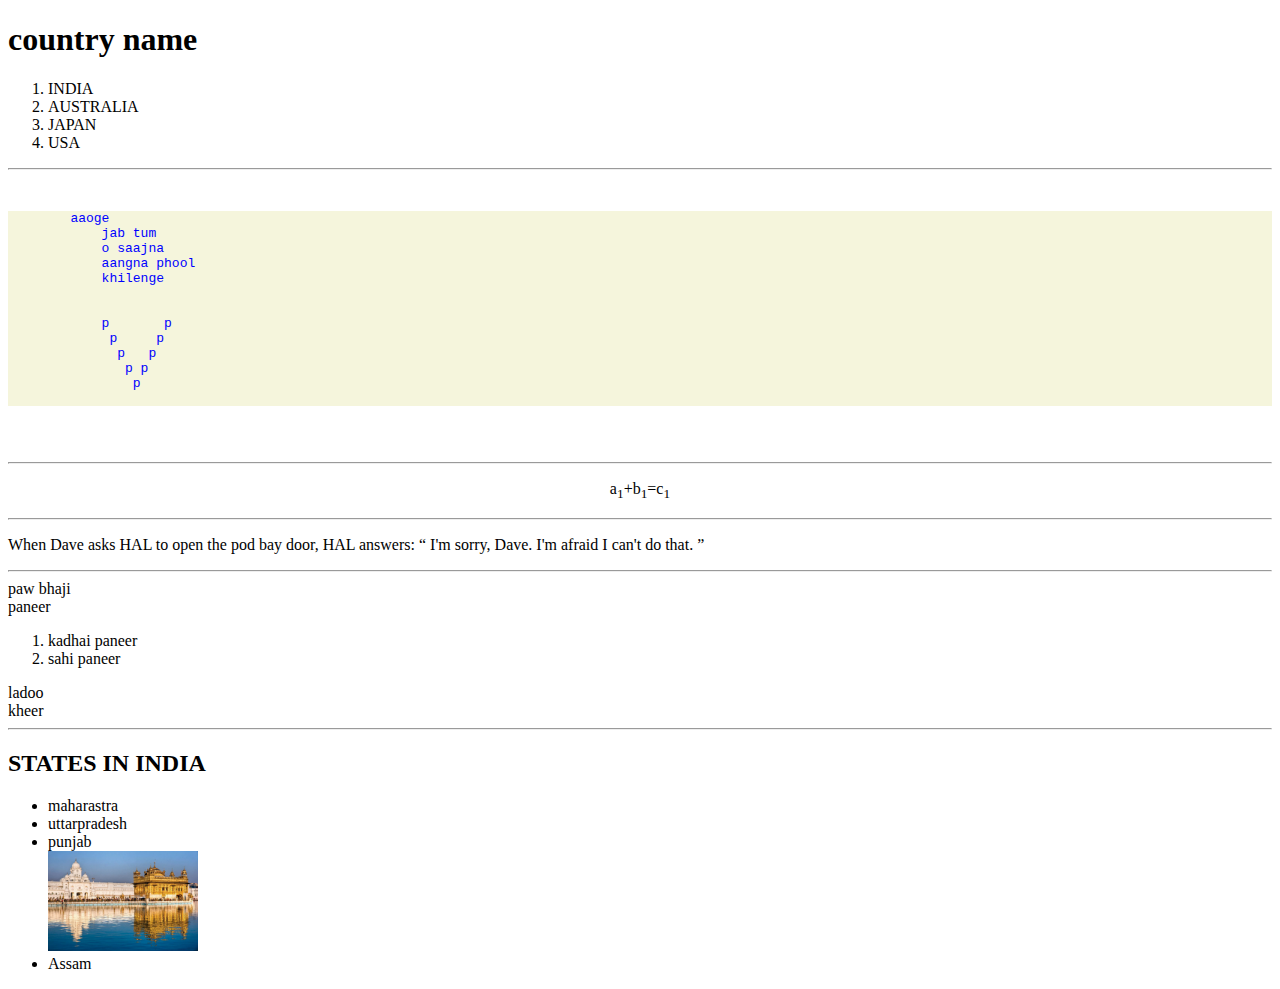
<file: index.html>
<!DOCTYPE html>
<HTML>
    <head>
        <title>
            economy description

        </title>
        <link rel="icon" href="Luffys_flag_icon-icons.com_76118.ico"/>
    </head>


    <body>
        <h1>country name

        </h1>
        <ol>
            <li>INDIA </li>
            <li>AUSTRALIA </li>
            <li>JAPAN</li>
            <li>USA </li>
        </ol>

        <hr>
        <pre style="color: blue";">
        <pre style="background-color: beige;">
        aaoge 
            jab tum 
            o saajna 
            aangna phool 
            khilenge


            p       p
             p     p
              p   p
               p p
                p
        </pre>
        </pre>
        <hr>
        <p style="text-align: center;">a<sub>1</sub>+b<sub>1</sub>=c<sub>1</sub></p>
        <hr>
        <p>
            When Dave asks HAL to open the pod bay door, HAL answers:
            <q cite="https://www.google.com">
              I'm sorry, Dave. I'm afraid I can't do that.
            </q>
        </p>
        <hr>
        <li>paw bhaji</li>
        <li>paneer
            <ol>
                <li>kadhai paneer</li>
                <li>sahi paneer</li>
            </ol>

        </li>
        <li>ladoo</li>
        <li>kheer</li>
        <hr>


        <h2>STATES IN INDIA </h2>
        <ul>
            <li>maharastra </li>
            <li>uttarpradesh </li>
            <li>punjab</li>
            <img src="punjab.webp"
            wiidth="100"
            height="100"
            alt="punjab image">
            <li>Assam </li>
        </ul>
        
    </body>
</html>
</file>
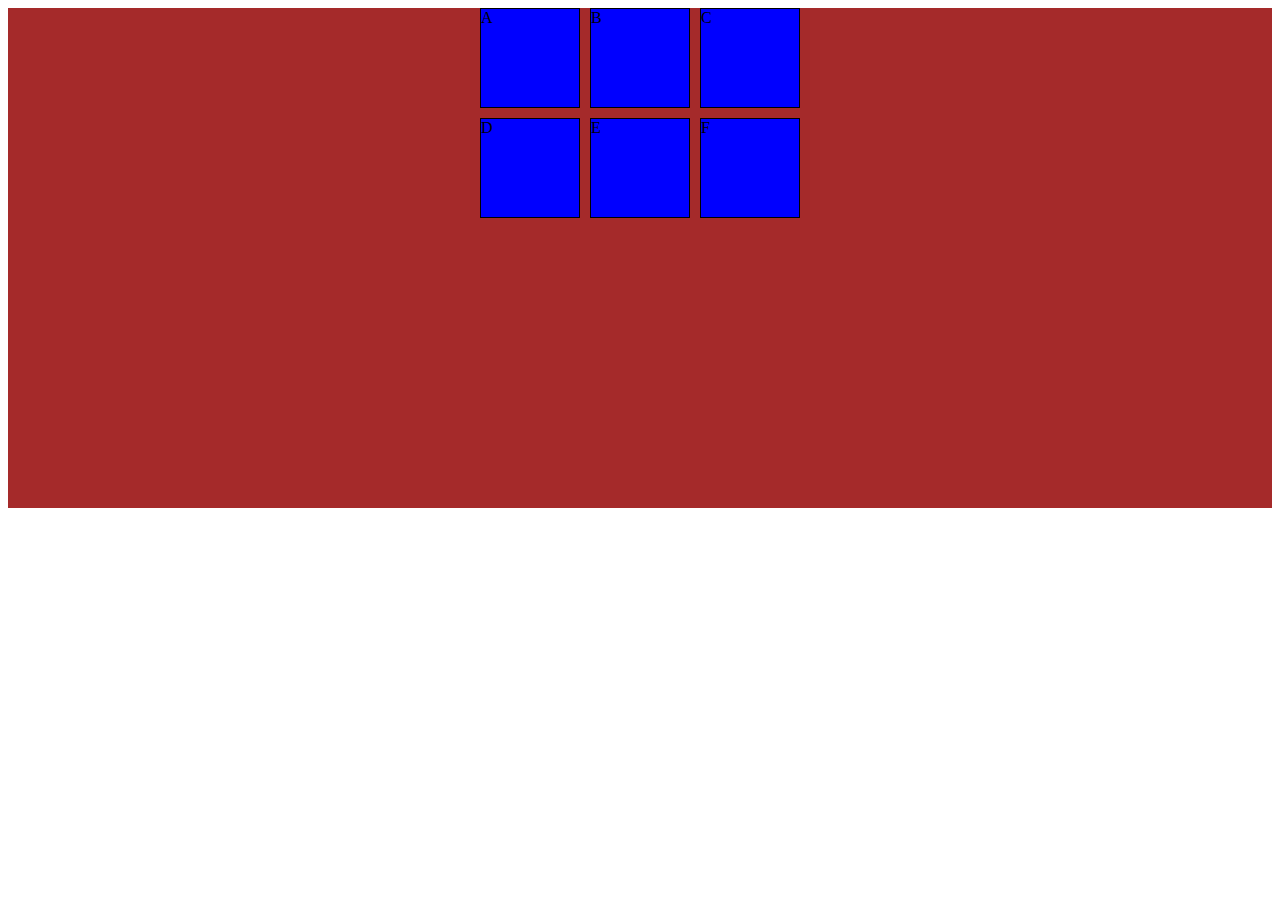
<file: grid_properties/index.html>
<!DOCTYPE html>
<html lang="en">
<head>
    <meta charset="UTF-8">
    <meta name="viewport" content="width=device-width, initial-scale=1.0">
    <title>Document</title>
    <link rel="stylesheet" href="style.css">
</head>
<body>
    <div class="container">
        <div class="box">A</div>
        <div class="box">B</div>
        <div class="box">C</div>
        <div class="box">D</div>
        <div class="box">E</div>
        <div class="box">F</div>
    </div>
    
</body>
</html>
</file>
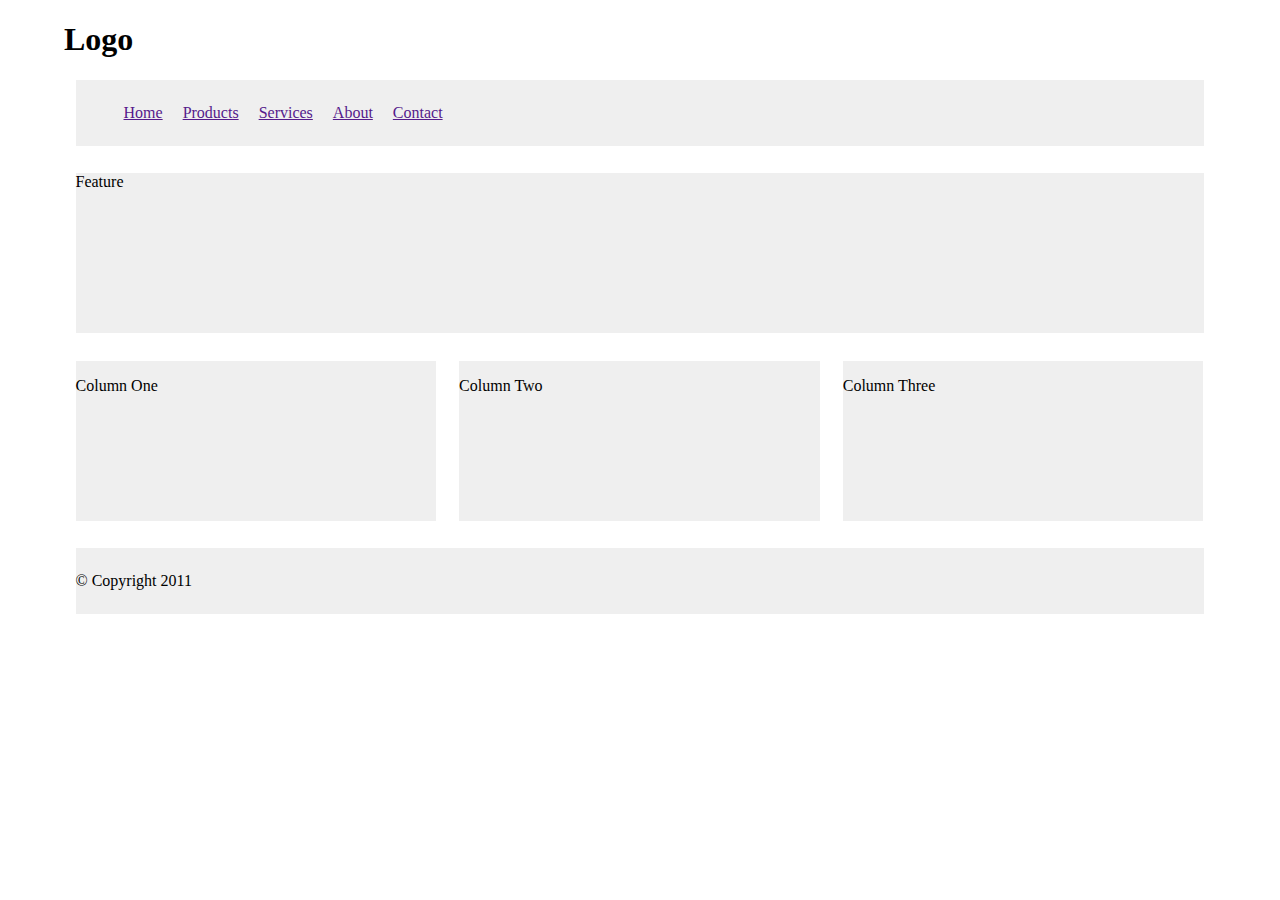
<file: fixed_width_layout.html>
<!DOCTYPE html>
<html lang="en">
<head>
    <meta charset="UTF-8">
    <meta name="viewport" content="width=device-width, initial-scale=1.0">
    <title>Document</title>
    <style>
        body {
width: 90%;
margin: 0 auto;}
#content {overflow: auto;}
#nav, #feature, #footer {
margin: 1%;}
.column1, .column2, .column3 {
width: 31.3%;
float: left;
margin: 1%;}
.column3 {margin-right: 0%;}
li {
display: inline;
padding: 0.5em;}
#nav, #footer {
background-color: #efefef;
padding: 0.5em 0;}
#feature, .article {
height: 10em;
margin-bottom: 1em;
background-color: #efefef;}
    </style>
</head>
<body>
    <div id="header">
     <h1>Logo</h1>
     <div id="nav">
     <ul>
     <li><a href="">Home</a></li>
     <li><a href="">Products</a></li>
     <li><a href="">Services</a></li>
     <li><a href="">About</a></li>
     <li><a href="">Contact</a></li>
     </ul>
     </div>
    </div>
    <div id="content">
     <div id="feature">
     <p>Feature</p>
     </div>
     <div class="article column1">
     <p>Column One</p>
     </div>
     <div class="article column2">
     <p>Column Two</p>
     </div>
     <div class="article column3">
     <p>Column Three</p>
     </div>
    </div>
    <div id="footer">
     <p>&copy; Copyright 2011</p>
    </div>
    </body>
</html>
</file>
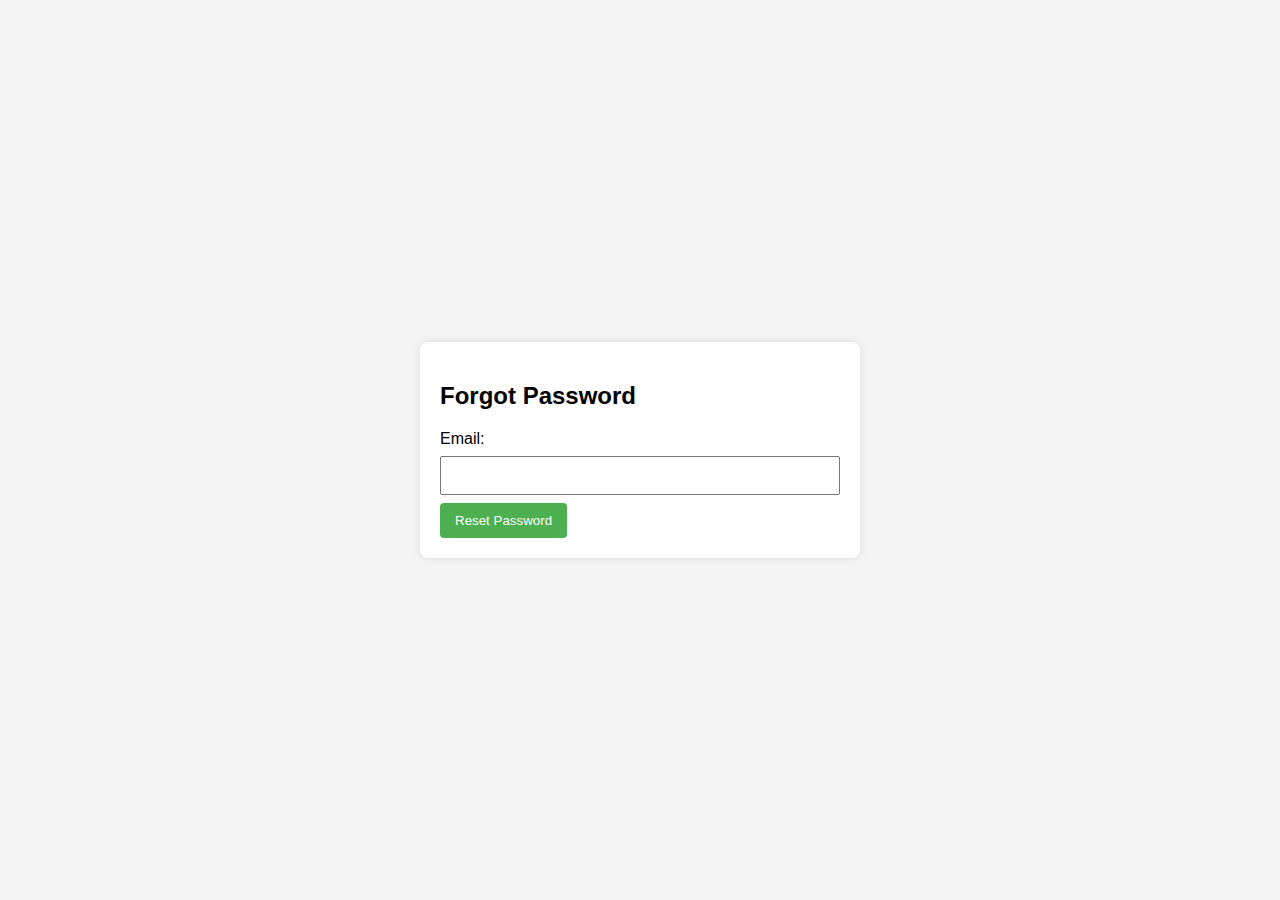
<file: forgotPass.html>
<!DOCTYPE html>
<html lang="en">
<head>
    <meta charset="UTF-8">
    <meta name="viewport" content="width=device-width, initial-scale=1.0">
    <title>Forgot Password</title>
    <style>
        body {
            font-family: Arial, sans-serif;
            background-color: #f4f4f4;
            margin: 0;
            display: flex;
            justify-content: center;
            align-items: center;
            height: 100vh;
        }
        form {
            background-color: #fff;
            padding: 20px;
            border-radius: 8px;
            box-shadow: 0 0 10px rgba(0, 0, 0, 0.1);
            max-width: 400px;
            width: 100%;
        }
        input {
            width: 100%;
            padding: 10px;
            margin: 8px 0;
            box-sizing: border-box;
        }
        button {
            background-color: #4caf50;
            color: #fff;
            padding: 10px 15px;
            border: none;
            border-radius: 4px;
            cursor: pointer;
        }
    </style>
</head>
<body>
    <form>
        <h2>Forgot Password</h2>
        <label for="email">Email:</label>
        <input type="email" id="email" name="email" required>

        <button type="button" onclick="resetPassword()">Reset Password</button>
    </form>

    <script>
        function resetPassword() {
            var email = document.getElementById('email').value;

            // Simulate sending a reset link (replace with actual logic)
            if (email) {
                alert('Reset link sent to ' + email);
            } else {
                alert('Please enter your email address');
            }
        }
    </script>
</body>
</html>
</file>
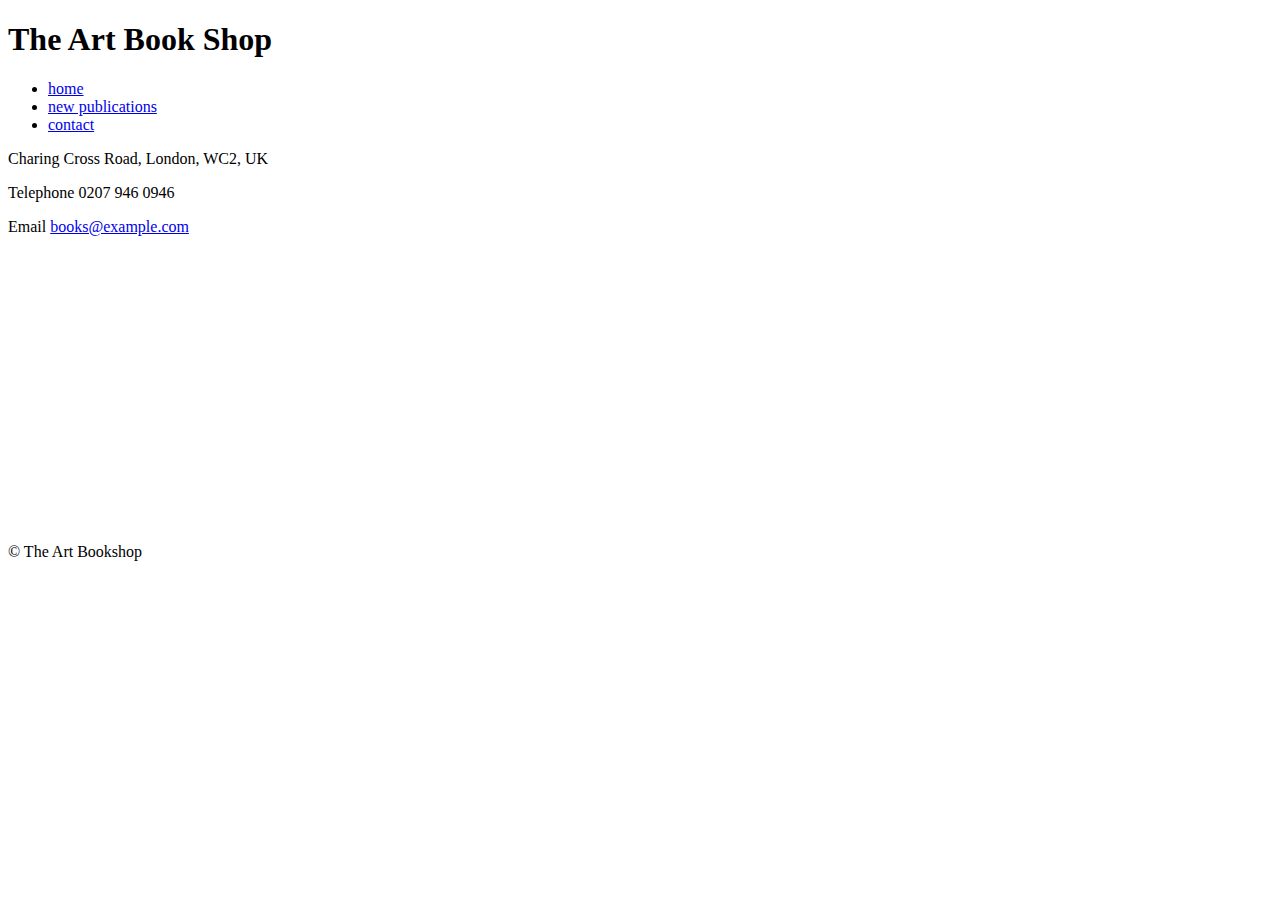
<file: form_demo.html>
<!DOCTYPE html PUBLIC
"-//W3C//DTD HTML 4.01 Transitional//EN"
"http://www.w3.org/TR/html4/loose.dtd">
<html> 
<head>
 <meta name="description" content="Telephone, email 
 and directions for The Art Bookshop, London, UK" /> 
 <title>Contact The Art Bookshop, London UK</title> 
</head> 
<body> 
 <div id="header"> 
 <h1>The Art Book Shop</h1> 
 <ul> 
 <li><a href="index.html">home</a></li> 
 <li><a href="index.html">new publications</a>
 </li> 
 <li class="current-page">
 <a href="index.html">contact</a></li> 
 </ul> 
 </div><!-- end header --> 
 <div id="content"> 
 <p>Charing Cross Road, London, WC2, UK</p> 
 <p><span class="contact">Telephone</span> 
 0207 946 0946</p>
 <p><span class="contact">Email</span> 
 <a href="mailto:books@example.com">
 books@example.com</a></p>
 <iframe width="425" height="275" frameborder="0" 
 scrolling="no" marginheight="0" marginwidth="0" 
 src="http://maps.google.co.uk/maps?f=q&amp;
 source=s_q&amp;hl=en&amp;geocode=&amp;
 q=charing+cross+road+london&amp;output=embed">
 </iframe> 
 </div><!-- end content --> 
 <p>&copy; The Art Bookshop</p> 
</body> 
</html>
</file>
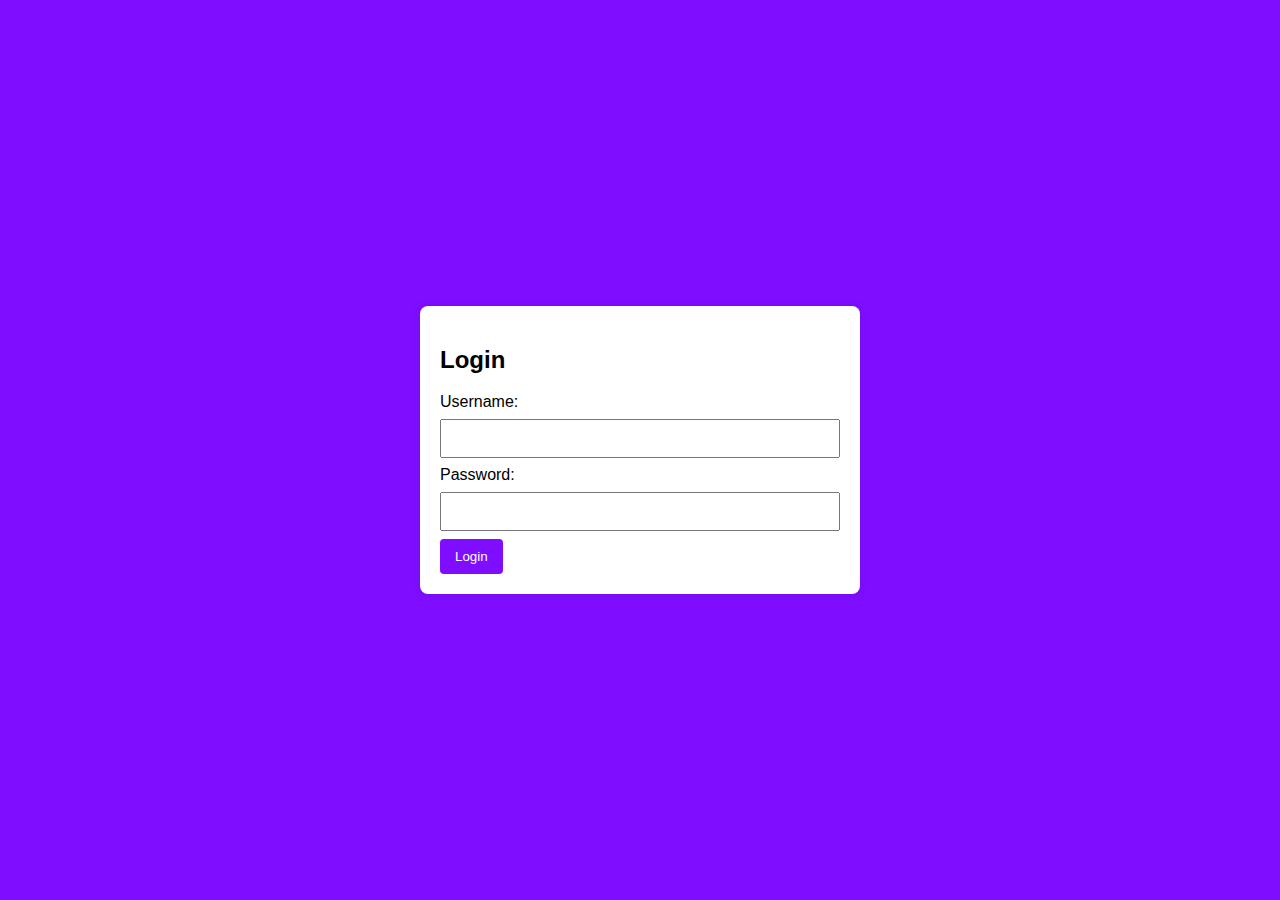
<file: login.html>
<!DOCTYPE html>
<html lang="en">
<head>
    <meta charset="UTF-8">
    <meta name="viewport" content="width=device-width, initial-scale=1.0">
    <title>Login Page</title>
    <style >
    
        body {
            font-family: Arial, sans-serif;
            background-color: #f4f4f4;
            margin: 0;
            display: flex;
            justify-content: center;
            align-items: center;
            height: 100vh;
        }
        form {
            background-color: #fff;
            padding: 20px;
            border-radius: 8px;
            box-shadow: 0 0 10px rgba(0, 0, 0, 0.1);
            max-width: 400px;
            width: 100%;
        }
        input {
            width: 100%;
            padding: 10px;
            margin: 8px 0;
            box-sizing: border-box;
        }
        button {
            background-color: #7f0dff;
            color: #fff;
            padding: 10px 15px;
            border: none;
            border-radius: 4px;
            cursor: pointer;
        }
    </style>
</head>
<body style="background-color: #7f0dff;">
    <form>
        <h2>Login</h2>
        <label for="username">Username:</label>
        <input type="text" id="username" name="username" required>

        <label for="password">Password:</label>
        <input type="password" id="password" name="password" required>

        <button type="button" onclick="validateLogin()">Login</button>
    </form>

    <script>
        function validateLogin() {
            var usernameInput = document.getElementById('username');
            var passwordInput = document.getElementById('password');
            var username = usernameInput.value;
            var password = passwordInput.value;

            // Simulate checking the username and password (replace with actual logic)
            if (username === 'nitj' && password === '1234567') {
                alert('Login successful!');
                
            } else {
                alert('Invalid username or password');
                // Clear the password field on unsuccessful login attempt
                passwordInput.value = '';
            }
        }
    </script>
</body>
</html>
</file>
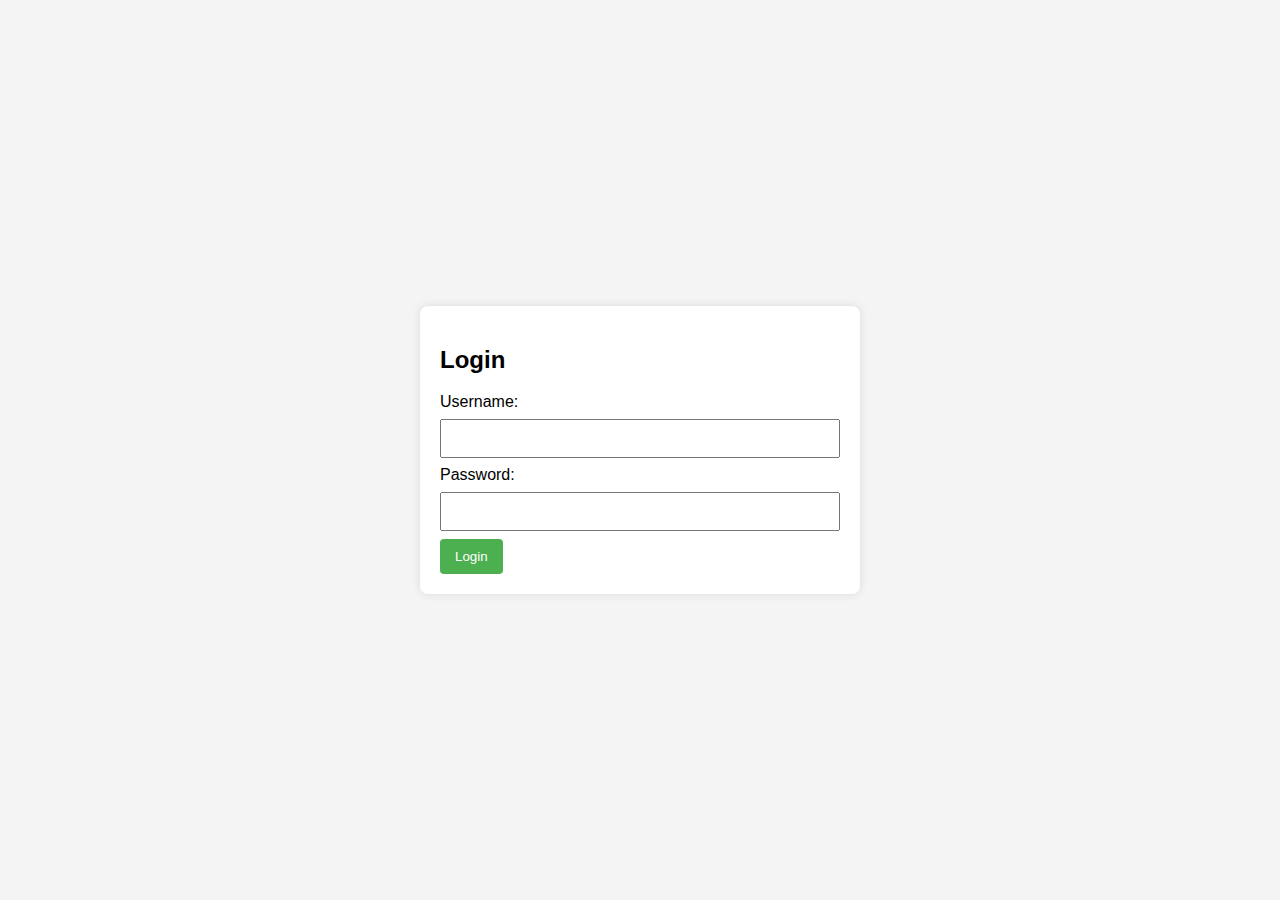
<file: loginpage.html>
<!DOCTYPE html>
<html lang="en">
<head>
    <meta charset="UTF-8">
    <meta name="viewport" content="width=device-width, initial-scale=1.0">
    <title>Login Page</title>
    <style>
        body {
            font-family: Arial, sans-serif;
            background-color: #f4f4f4;
            margin: 0;
            display: flex;
            justify-content: center;
            align-items: center;
            height: 100vh;
        }
        form {
            background-color: #fff;
            padding: 20px;
            border-radius: 8px;
            box-shadow: 0 0 10px rgba(0, 0, 0, 0.1);
            max-width: 400px;
            width: 100%;
        }
        input {
            width: 100%;
            padding: 10px;
            margin: 8px 0;
            box-sizing: border-box;
        }
        button {
            background-color: #4caf50;
            color: #fff;
            padding: 10px 15px;
            border: none;
            border-radius: 4px;
            cursor: pointer;
        }
    </style>
</head>
<body>
    <form>
        <h2>Login</h2>
        <label for="username">Username:</label>
        <input type="text" id="username" name="username" required>

        <label for="password">Password:</label>
        <input type="password" id="password" name="password" required>

        <button type="button" onclick="validateLogin()">Login</button>
    </form>

    <script>
        function validateLogin() {
            var username = document.getElementById('username').value;
            var password = document.getElementById('password').value;

            // Basic validation - You should perform server-side validation in a real application
            if (username === 'your_username' && password === 'your_password') {
                alert('Login successful!');
            } else {
                alert('Invalid username or password');
            }
        }
    </script>
</body>
</html>
</file>
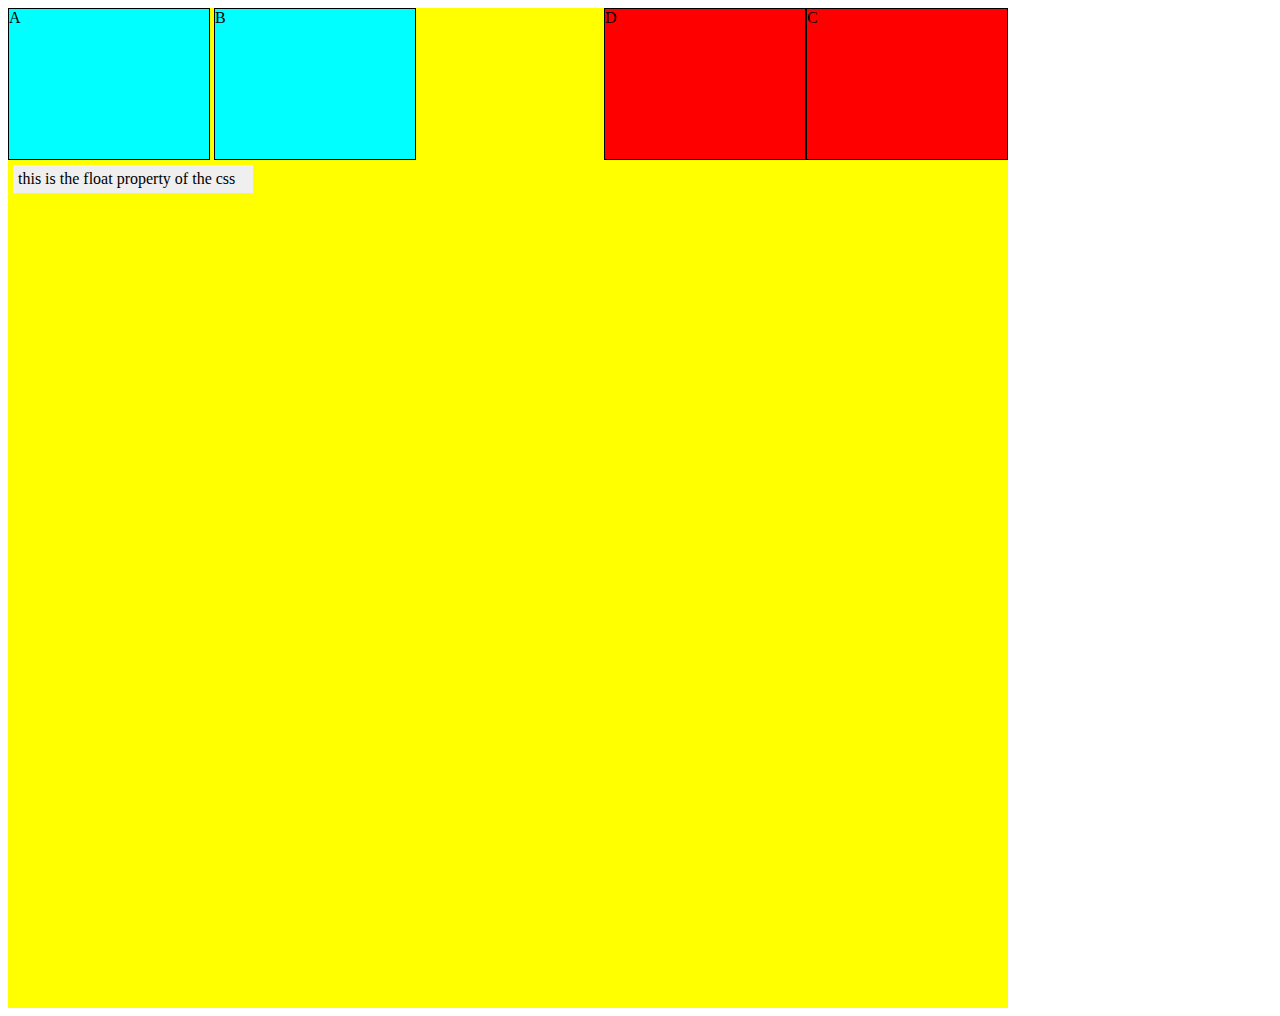
<file: positioning.html>
<!DOCTYPE html>
<html lang="en">
<head>
    <meta charset="UTF-8">
    <meta name="viewport" content="width=device-width, initial-scale=1.0">
    <title>Document</title>
    <style>
        div.box{
            width: 200px;
            height: 150px;
            background-color:aqua ;
            border: 1px solid black;
            display: inline-block;
        }
        
        div.wrapper{
            background-color: yellow;
            width: 1000px;
            height:1000px;
        }
        
        #box3{
            
            float:right;
            left: 10px;            
            top: 10px;
            background-color: red;
            clear: left;
        }
        #box4{
            
            float: right;
            left: 10px;            
            top: 10px;
            background-color: red;
            clear: rig;
        }
        #floating_para{
            
            width: 230px;
            margin: 5px;
            padding: 5px;
            background-color: #efefef;
           

        }

    </style>
</head>
<body>
    <div class="wrapper">
        <div class="box" id="box1">A</div>
        <div class="box" id="box2">B</div>
        <div class="box" id="box3">C</div>
        <div class="box" id="box4">D</div>
        <p id="floating_para">this is the float property of the css</p>
    </div>
    
</body>
</html>
</file>
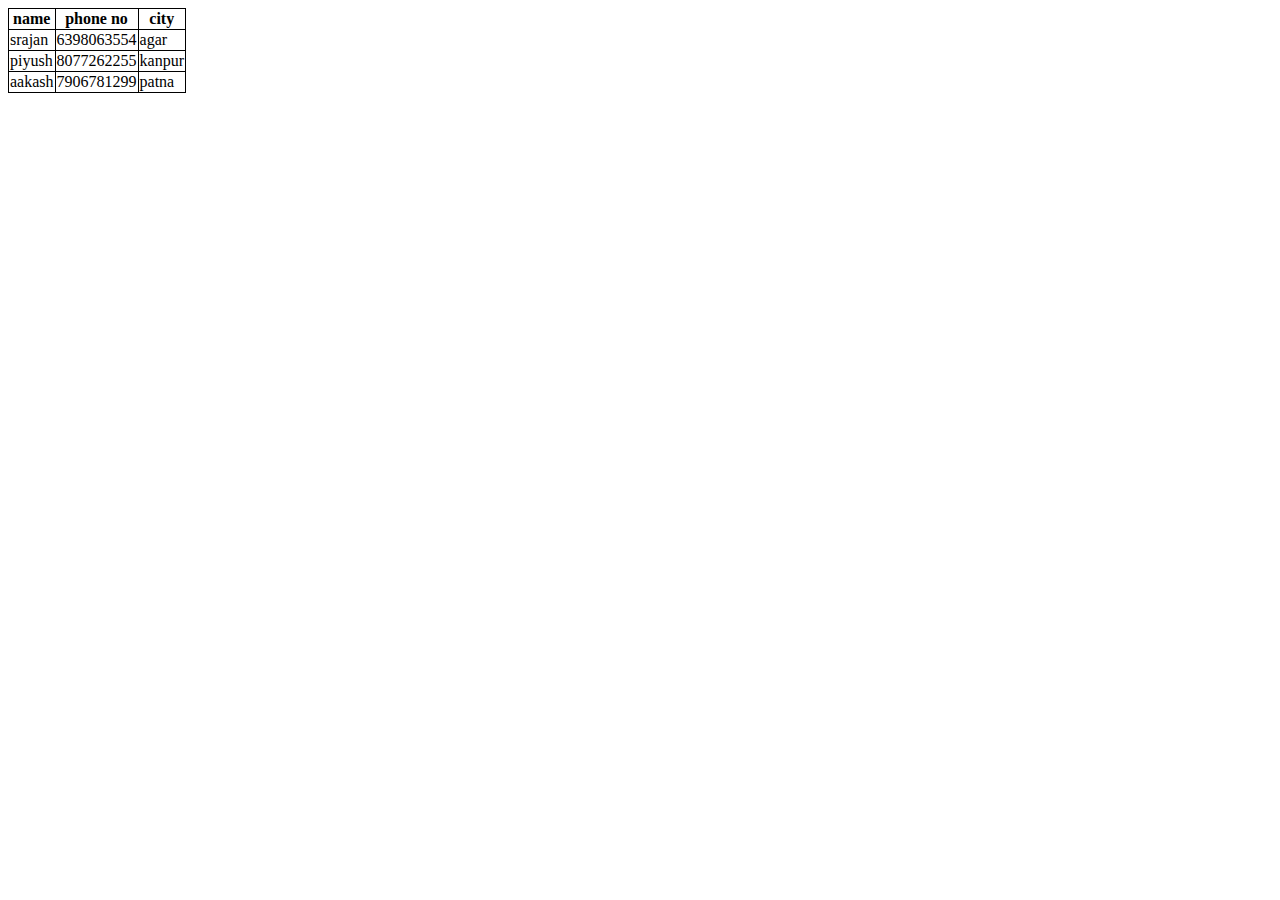
<file: table.html>
<!DOCTYPE html>
<html lang="en">
<head>
    <meta charset="UTF-8">
    <meta name="viewport" content="width=device-width, initial-scale=1.0">
    <title>Document</title>

    <style>
        table,td,tr,th {
            border:1px solid  black;
            border-collapse: collapse;
        }
    </style>
</head>
<body>
    <table>
        <thead>
            <tr>
                <th>name</th>
                <th>phone no</th>
                <th>city</th>
            </tr>
        </thead>
        <tbody>
            <tr>
                <td>srajan</td>
                <td>6398063554</td>
                <td>agar</td>
            </tr>
            <tr>
                <td>piyush</td>
                <td>8077262255</td>
                <td>kanpur</td>
            </tr>
            <tr>
                <td>aakash</td>
                <td>7906781299</td>
                <td>patna</td>
            </tr>
        </tbody>
    </table>
    
</body>
</html>
</file>
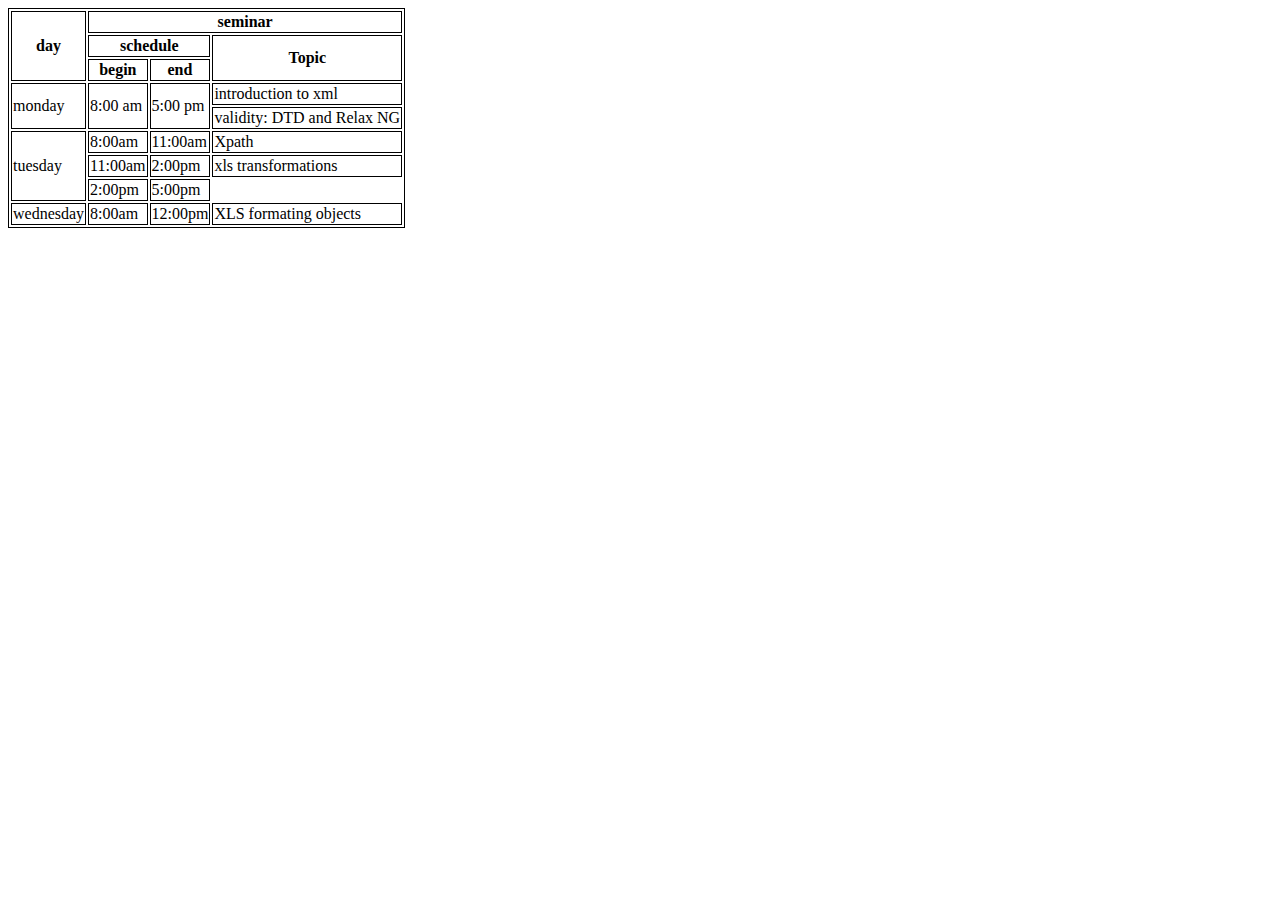
<file: tableHomework.htm>
<!DOCTYPE html>
<html lang="en">
<head>
    <meta charset="UTF-8">
    <meta name="viewport" content="width=device-width, initial-scale=1.0">
    <title>Document</title>
    <style>
        table,td,tr,th,thead {
            border:1px solid  black;
           
        }
    </style>
</head>
<body>
    <table>
        <tr>
            <th rowspan="3">day</th>
            <th colspan="5">seminar</th>
        </tr>
        <tr>
            <th colspan="2"> schedule</th>
            <th rowspan="2">Topic</th>
        </tr>
        <tr>
            <th>begin</th>
            <th>end</th>
        </tr>
        <tr>
            <td rowspan="2">monday</td>
            <td rowspan="2">8:00 am</td>
            <td rowspan="2">5:00 pm</td>
            <td colspan="2">introduction to xml</td>

        </tr>
        <tr>
            <td colspan="3">validity: DTD and Relax NG</td>
        </tr>
        <tr>
            <td rowspan="3">tuesday</td>
            <td>8:00am</td>
            <td>11:00am</td>
            <td rowspan="1.5" colspan="2" >Xpath</td>
           
        </tr>
        <tr>
            <td>11:00am</td>
            <td>2:00pm</td>
            <td rowspan="1.5" colspan="2" >xls transformations</td>
        </tr>
        <tr>
            <td>2:00pm</td>
            <td>5:00pm</td>
        </tr>
        <tr>
            <td>wednesday</td>
            <td>8:00am</td>
            <td>12:00pm</td>
            <td>XLS formating objects</td>
        </tr>
    </table>
    
</body>
</html>
</file>
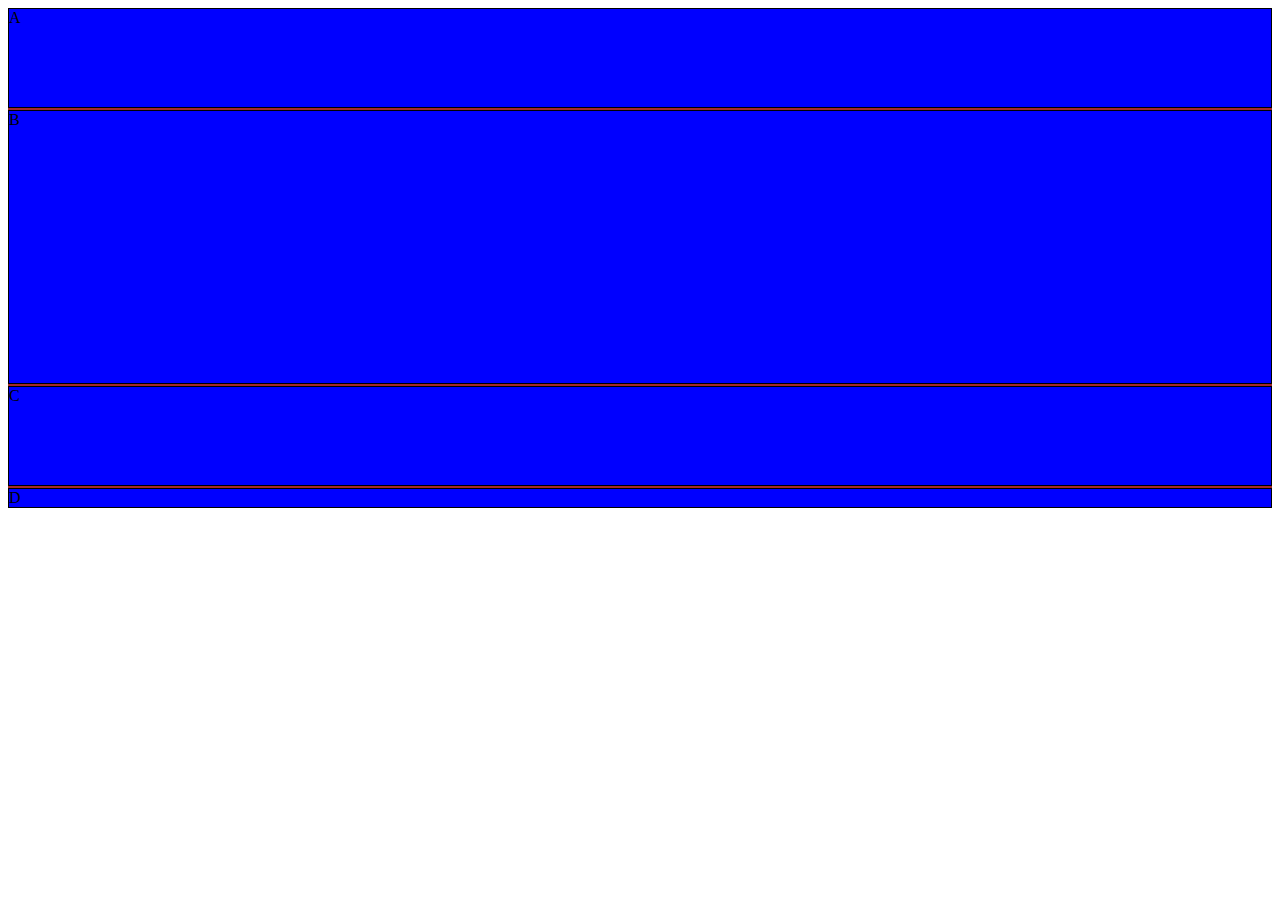
<file: grids/grid.html>
<!DOCTYPE html>
<html lang="en">
<head>
    <meta charset="UTF-8">
    <meta name="viewport" content="width=device-width, initial-scale=1.0">
    <title>grids
    </title>
    <link rel="stylesheet" href="style.css">
</head>
<body>
    <div class="container">
        <div id="box1" class="box">A</div>
        <div id="box2" class="box">B</div>
        <div id="box3" class="box">C</div>
        <div id="box4" class="box">D</div>
        

    </div>
    
</body>
</html>
</file>
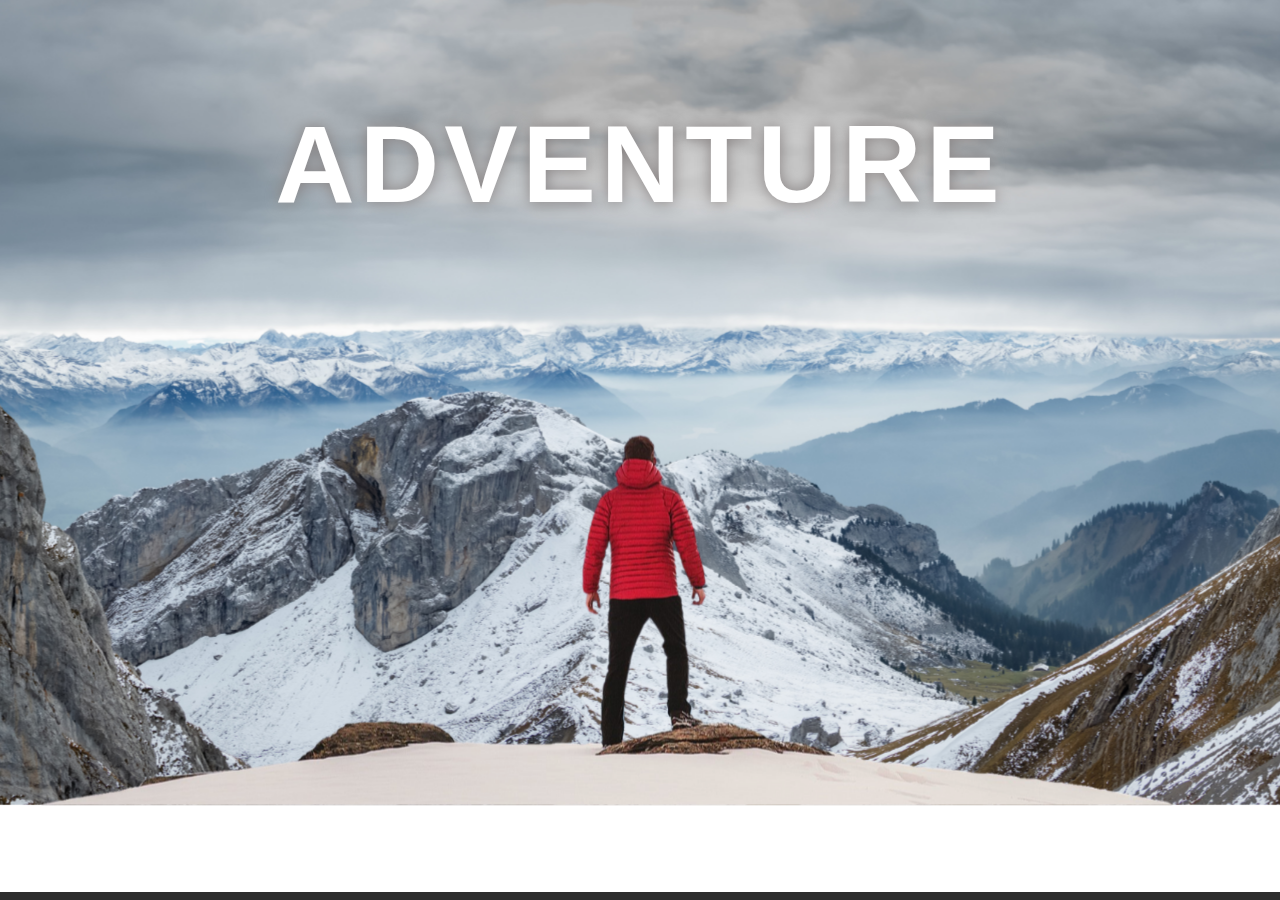
<file: project/project1_parallex.html>
<!DOCTYPE html>
<html lang="en">
<head>
    <meta charset="UTF-8">
    <meta name="viewport" content="width=device-width, initial-scale=1.0">
    <title>parallex</title>
    <link rel="stylesheet" href="style.css">
</head>
<body>
    <div id="wrapper">
        <div class="container">
            <img src="images/background.png" alt="background" class="background">
            <img src="images/foreground.png" alt="foreground" class=" foreground">
            <h1>ADVENTURE</h1>

        </div>

        <section>
            <H2 class="secheading">
                Adventure Time !
            </H2>
            <br>
            <P class="text">
                Lorem ipsum dolor sit amet consectetur, adipisicing elit. Qui necessitatibus commodi alias? Veritatis, eligendi nisi. Amet exercitationem, recusandae dolore corrupti laborum aperiam repellendus natus voluptatem quam atque aliquam beatae. Odit deserunt nisi optio eveniet? Aliquam possimus molestiae, ullam illum accusamus autem accusantium! Voluptate laboriosam eum saepe ex veritatis est? Numquam eaque autem labore provident dolorum, velit omnis mollitia eos adipisci!
            <br>
            <br>
                Lorem, ipsum dolor sit amet consectetur adipisicing elit. Ad, itaque hic tempore rem eveniet sed repudiandae molestiae magnam aut quod consequatur, harum, totam beatae fugiat ipsam? Explicabo, blanditiis quod similique fugiat fugit ea expedita deleniti doloribus, delectus perferendis, tempore amet maiores libero sapiente voluptatem reprehenderit? Illum alias commodi cupiditate corporis mollitia ab quaerat, ipsum est excepturi vitae a sunt optio.
            </p>


            <div class="bg bg1">
                <h2 class="=description">BIKING</h2>
            </div>
            <P class="text">
                Lorem ipsum dolor sit amet consectetur, adipisicing elit. Qui necessitatibus commodi alias? Veritatis, eligendi nisi. Amet exercitationem, recusandae dolore corrupti laborum aperiam repellendus natus voluptatem quam atque aliquam beatae. Odit deserunt nisi optio eveniet? Aliquam possimus molestiae, ullam illum accusamus autem accusantium! Voluptate laboriosam eum saepe ex veritatis est? Numquam eaque autem labore provident dolorum, velit omnis mollitia eos adipisci!
            <br>
            <br>
                Lorem, ipsum dolor sit amet consectetur adipisicing elit. Ad, itaque hic tempore rem eveniet sed repudiandae molestiae magnam aut quod consequatur, harum, totam beatae fugiat ipsam? Explicabo, blanditiis quod similique fugiat fugit ea expedita deleniti doloribus, delectus perferendis, tempore amet maiores libero sapiente voluptatem reprehenderit? Illum alias commodi cupiditate corporis mollitia ab quaerat, ipsum est excepturi vitae a sunt optio.
            </p>

            <div class="bg bg2">
                <h2 class="=description">PARAGLIDING</h2>
            </div>
            <P class="text">
                Lorem ipsum dolor sit amet consectetur, adipisicing elit. Qui necessitatibus commodi alias? Veritatis, eligendi nisi. Amet exercitationem, recusandae dolore corrupti laborum aperiam repellendus natus voluptatem quam atque aliquam beatae. Odit deserunt nisi optio eveniet? Aliquam possimus molestiae, ullam illum accusamus autem accusantium! Voluptate laboriosam eum saepe ex veritatis est? Numquam eaque autem labore provident dolorum, velit omnis mollitia eos adipisci!
            <br>
            <br>
                Lorem, ipsum dolor sit amet consectetur adipisicing elit. Ad, itaque hic tempore rem eveniet sed repudiandae molestiae magnam aut quod consequatur, harum, totam beatae fugiat ipsam? Explicabo, blanditiis quod similique fugiat fugit ea expedita deleniti doloribus, delectus perferendis, tempore amet maiores libero sapiente voluptatem reprehenderit? Illum alias commodi cupiditate corporis mollitia ab quaerat, ipsum est excepturi vitae a sunt optio.
            </p>

            <div class="bg bg3">
                <h2 class="=description">SURFING</h2>
            </div>
            <P class="text">
                Lorem ipsum dolor sit amet consectetur, adipisicing elit. Qui necessitatibus commodi alias? Veritatis, eligendi nisi. Amet exercitationem, recusandae dolore corrupti laborum aperiam repellendus natus voluptatem quam atque aliquam beatae. Odit deserunt nisi optio eveniet? Aliquam possimus molestiae, ullam illum accusamus autem accusantium! Voluptate laboriosam eum saepe ex veritatis est? Numquam eaque autem labore provident dolorum, velit omnis mollitia eos adipisci!
            <br>
            <br>
                Lorem, ipsum dolor sit amet consectetur adipisicing elit. Ad, itaque hic tempore rem eveniet sed repudiandae molestiae magnam aut quod consequatur, harum, totam beatae fugiat ipsam? Explicabo, blanditiis quod similique fugiat fugit ea expedita deleniti doloribus, delectus perferendis, tempore amet maiores libero sapiente voluptatem reprehenderit? Illum alias commodi cupiditate corporis mollitia ab quaerat, ipsum est excepturi vitae a sunt optio.
            </p>

        </section>
        
    </div>


</body>
</html>
</file>
<file: grid_properties/style.css>
.container{
    height: 500px;
    display: grid;
    background-color: brown;
    grid-template-columns: 100px 100px 100px;
    grid-template-rows:100px 100px;
    gap: 10px; 
    justify-content:center ;
}

.box{
    height: auto;
    width: auto;
    background-color: blue;
    border: 1px solid black;
    
}
</file>
<file: grids/style.css>
.box{
    height: auto;
    width: auto;
   
    background-color: blue;
    border: 1px solid black;
}

.container{
    height: 500px;
    display: grid;
    background-color: brown;
    column-gap: 2px;
    row-gap: 2px;
    grid-template-columns:100% ;
    grid-template-rows: 20% 1fr 20% ;


    grid-template-areas: "header" "side" "main" "footer";
}
#box1{
    grid-column-start: 1;
    grid-column-end: 4;
}
#box4{
    grid-row-start: 3;
    grid-row-end: 4;
    grid-column-start: 1;
    grid-column-end: 4;

}
#box1{
    grid-area: header;
}
#box2{
    grid-area:side;
}
#box3{
    grid-area:main;
}
#box4{
    grid-area: footer;
}
</file>
<file: project/style.css>
*{
    margin: 0;
    padding: 0;
    box-sizing:border-box ;
}
#wrapper{
    height: 100vh;
    overflow-y: auto;
    overflow-x: hidden;
    perspective: 15px;
} 

.container{
    position: relative;
    display: flex;
    justify-content: center;
    align-items: center;
    transform-style: preserve-3d;
    z-index: -1;
}

.background , .foreground{
    position: absolute;
    height: 80vw;
    width:100%;
    object-fit:scale-down;
    z-index: -1 ;
}
.background{
    transform: translateZ(-38px) scale(4);
    margin-top: 400px;
}
.foreground{
    transform: translateZ(-25px) scale(2.8);
    margin-top: 650px;
}
h1{
    position: relative;
    top: 100px;
    font-size: 110px;
    color: white;
    text-shadow:0 0 15px rgb(134, 128, 128);
    font-family: 'Franklin Gothic Medium', 'Arial Narrow', Arial, sans-serif;
    letter-spacing: 5px;

}

section{ 
    margin-top: 85vh;
    background-color: rgb(45,45,45);
    color: white;
    padding: 5rem 0;

}

.bg1{
    background-image: url(images/sport-1.jpg);
}
.bg2{
    background-image: url(images/sport-2.jpg);
}
.bg3{
    background-image: url(images/sport-3.jpg);
}
.secheading{
    font-size: 5rem; 
    padding: 0 10rem;
}
.text{
    font-size: 1.5rem;
    padding: 0 10rem;
    margin:5rem 0;
}

.bg{
    position:relative;
    width: 100vw;
    background-attachment: fixed;
    height: 500px;
    background-position: center;
    background-size: cover;
}
.description{
    color: black;

}
</file>
